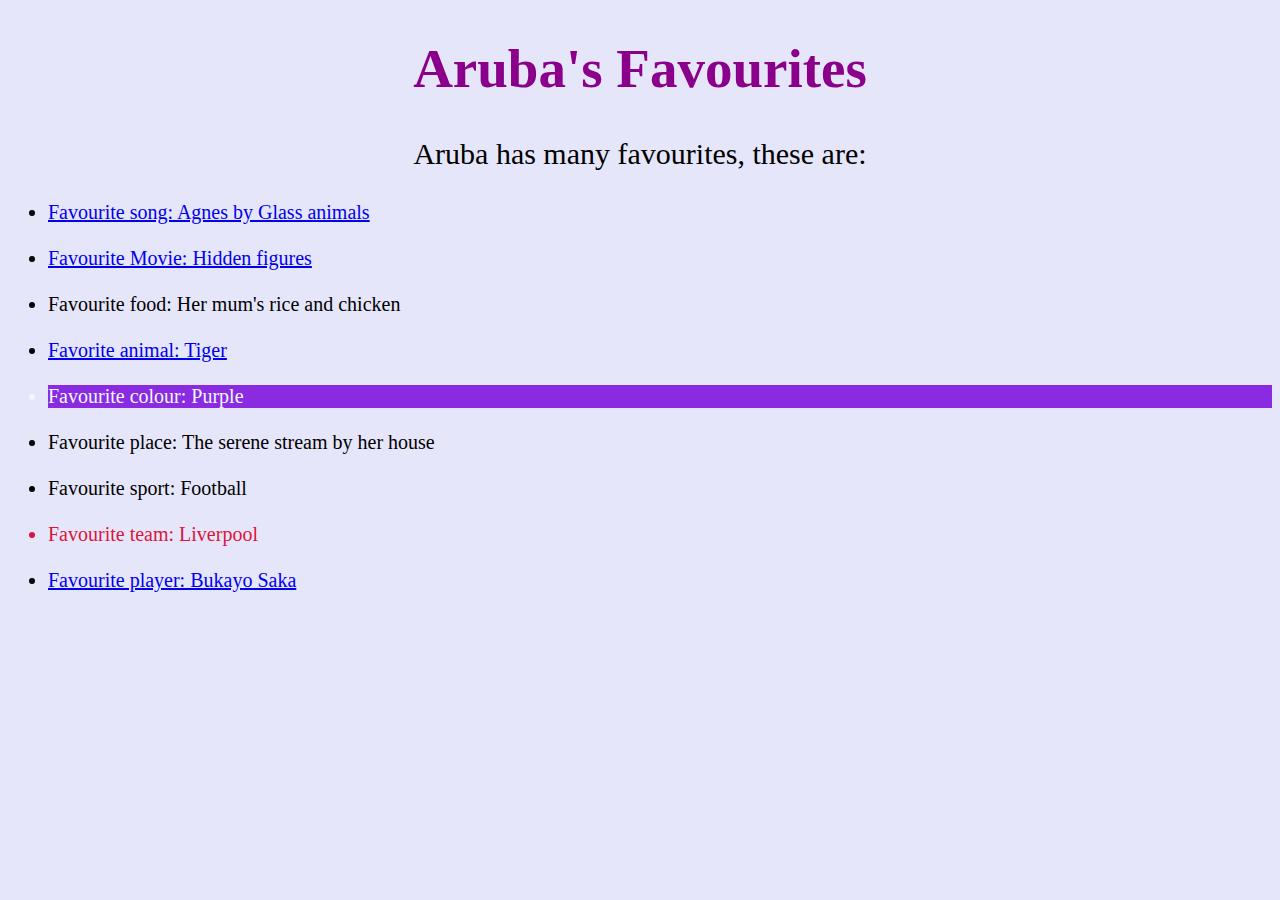
<file: aruba2.html>
<!DOCTYPE html>
<html>

<head>
    <title> The favourites of Aruba </title>

    <link rel="stylesheet" type="text/css" href="aruba2.css" />
</head>

<body>

<header>
    <h1> Aruba's Favourites </h1>
</header>

<p id="intro">
Aruba has many favourites, these are:
<br> 
<ul id="list">
    <li> 
        <a href="https://www.youtube.com/watch?v=PhdtdUljThU">Favourite song: Agnes by Glass animals</a>
    </li>
    <br>
    <li> 
        <a href="https://www.youtube.com/watch?v=5wfrDhgUMGI">Favourite Movie: Hidden figures</a>
    </li>
    <br>
    <li> Favourite food: Her mum's rice and chicken </li>
    <br>
    <li> 
        <a href="https://en.wikipedia.org/wiki/Tiger">Favorite animal: Tiger </a> 
    </li>
    <br>
    <li id="pc">  Favourite colour: Purple </li>
    <br>
    <li> Favourite place: The serene stream by her house </li>
    <br>
    <li> Favourite sport: Football </li>
    <br>
    <li id="team"> Favourite team: Liverpool </li>
    <br>
    <li>
        <a href="https://www.google.com/search?q=bukayo+saka+&sca_esv=557388832&ei=Gq_cZND1KaGXhbIPspST4As&ved=0ahUKEwjQ6oP3heGAAxWhS0EAHTLKBLwQ4dUDCBA&uact=5&oq=bukayo+saka+&gs_lp=[base64]&sclient=gws-wiz-serp"> Favourite player: Bukayo Saka </a>
     </li>
</ul>


</p>

</body>


</html>
</file>
<file: aruba2.css>
body {
    background-color: lavender;
}

h1 {
    text-align: center;
    font-size: 55px;
    color: darkmagenta;
}

#intro {
    font-size: 30px;
    text-align: center;
}

#list {
    font-size: 20px;
}

#team {
    color: crimson;
}

#pc {
    background-color: blueviolet;
    color: aliceblue;
}
</file>
